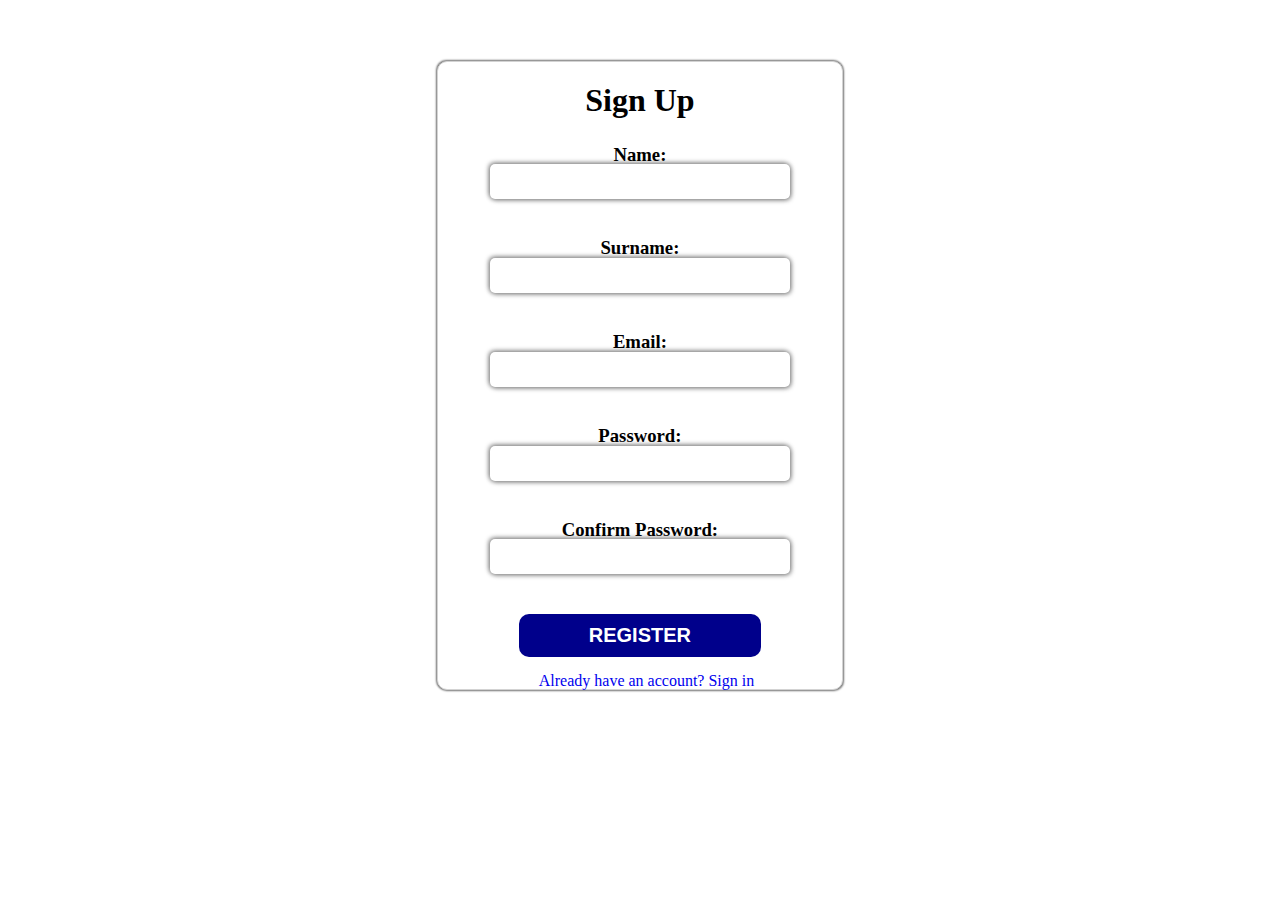
<file: index.html>
<!DOCTYPE html>
<html lang="en">
    <head>
        <title>Sign Up</title>
        <meta http-equiv="X-UA-Compatible" content="IE=edge">
        <meta name="viewport" content="width=device-width, initial-scale=1.0">
        <link rel="stylesheet" href="styles/index.css">
       
    </head>
    <body>
        <div class="container">
            <div class="row">
                <div class="col-4"></div>
                <div class="col-4">
                    <div class="box">
                        <h1 class="large">Sign Up</h1>
                        <h3 class="labels">Name:</h3>
                        <input type="text" id="name_1"  class="my_inputs">
                        <h3 class="labels">Surname:</h3>
                        <input type="text" id="surname_1" class="my_inputs">
                        <h3 class="labels">Email:</h3>
                        <input type="text" id="email_1" class="my_inputs">
                        <h3 class="labels">Password:</h3>
                        <input type="password" id="password_1" class="my_inputs">
                        <h3 class="labels">Confirm Password:</h3>
                        <input type="password" id="password_1" class="my_inputs">
                        <button class="submit" >Register</button>
                        <br>
                        <a href="sign_in.html" class="my_anchor">Already have an account? Sign in</a>
                    
                      
                    </div>
                </div>
                <div class="col-4"></div>
            </div>
            
            
         
        </div>
        

    </body>

</html>
</file>
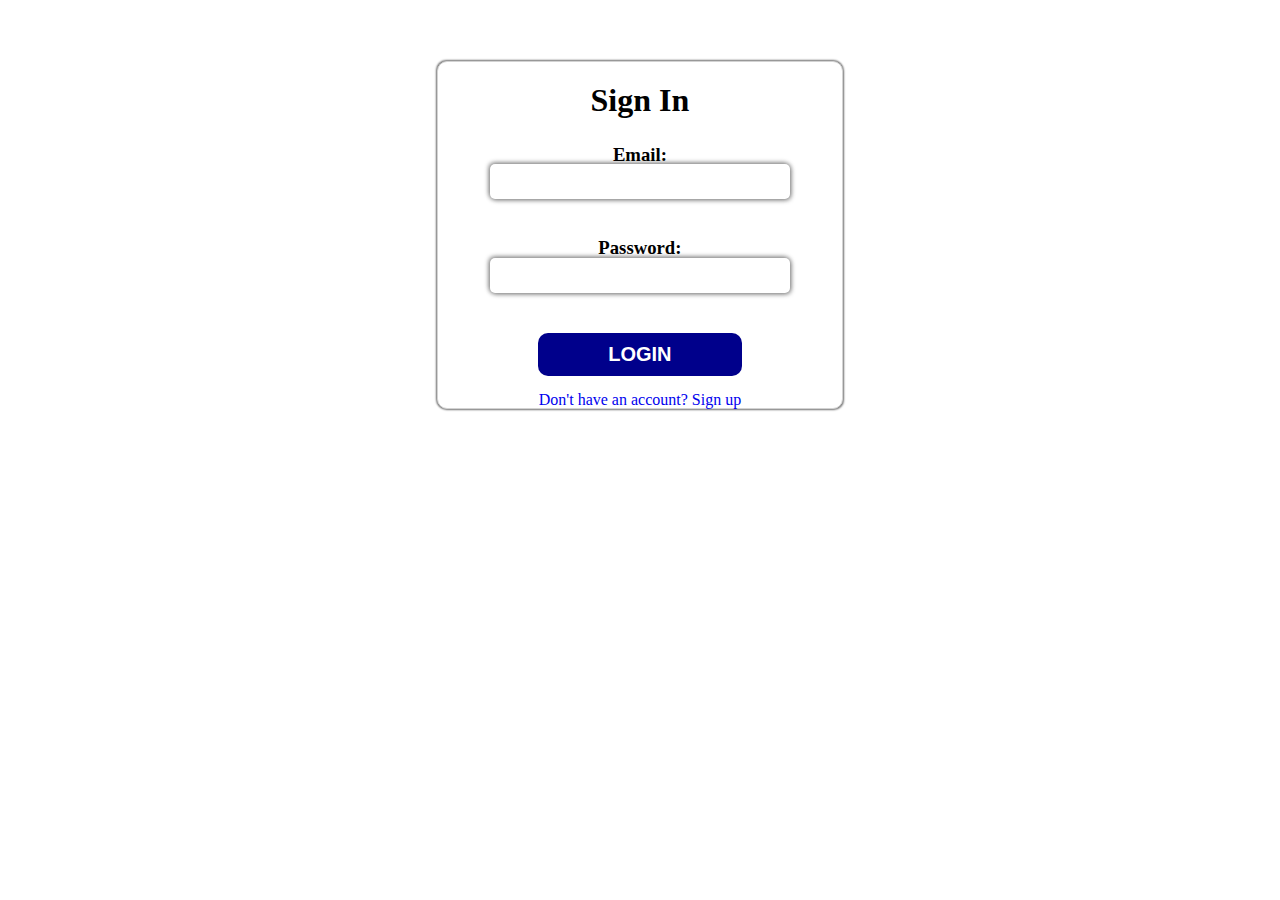
<file: sign_in.html>
<!DOCTYPE html>
<html lang="en">
    <head>
        <title>Sign In</title>   
        <link rel="stylesheet" href="styles/sign_in.css">

    </head>
    <body>

        <div class="container">
            <div class="row">
                <div class="col-4"></div>
                <div class="col-4">
                    <div class="box">
                        <h1 class="large">Sign In</h1>
                        <h3 class="labels">Email:</h3>
                        <input type="text" id="email_2" class="my_inputs">
                        <h3 class="labels">Password:</h3>
                        <input type="password" id="password_2" class="my_inputs">
                        <button class="submit">Login</button>
                        <br>
                        <a href="index.html" class="my_anchor">Don't have an account? Sign up</a>
                    </div>
                </div>
                <div class="col-4"></div>
            </div>
        </div>
        

  
    </body>

</html>
</file>
<file: styles/index.css>
/*//////////////////Defaults////////////////////*/
body{ 
    margin: 0;
    line-height: 1;
}


.row{
    width: 100%;
    display: flex;
    flex-wrap: wrap;
}

.row::after{
    display: table;
    clear: both;
    content: "";
}

.col-1{width: 8.33%;}
.col-2{width: 16.66%;}
.col-3{width: 25%;}
.col-4{width: 33.33%;}
.col-5{width: 41.66%;}
.col-6{width: 50%;}
.col-7{width: 58.33%;}
.col-8{width: 66.66%;}
.col-9{width: 75%;}
.col-10{width: 83.33%;}
.col-11{width: 91.66%;}
.col-12{width: 100%;}

* {
    box-sizing: border-box;
}


.container{
    padding-top: 4%;
    padding-bottom: 4%;
    margin: auto;
}

/*
[class*="col-"]{
    border: 1px solid black;
}
*/


/*/////////////Sign Up///////////////*/

.box{
/*
    display: block;
    margin: auto;
*/
/*    width: 400px;*/
/*    height: 670px;*/
    border: 1px solid lightgray;
    border-radius: 10px;
    box-shadow: 0.2px 0.5px 2px gray, -0.2px -0.5px 2px gray;
    background-color: #fff;
    margin: 10px;
    
}

.large{
    text-align: center;
    margin-bottom: 30px;
 
}

.my_inputs{
    display: block; 
    margin: auto;
    margin-bottom: 40px;
    padding-top: 10px;
    padding-bottom: 10px;
    width: 300px;
    border: none;
    border-radius: 5px;
    box-shadow: 1px 1px 5px gray, -1px -1px 5px gray;
}

.labels{
    text-align: center;
    margin-bottom: 0;   
}

.submit{
    display: block;
    margin: auto;
    padding: 10px 70px;
    font-weight: bold;
    font-size: 20px;
    text-transform: uppercase;
    border-radius: 10px;
    border: none;
    background-color: darkblue;
    color: #fff;
    
}

.my_anchor{
    margin-left: 25%;
    text-decoration: none;
}





/*Media Sign Up*/

@media screen and (max-width: 680px){
    .col-4{
        width: 100%;
        margin: 0;
        overflow: hidden;
    }
    
    .my_inputs{
        width: 200px;
    }
    
/*
    .my_anchor{
        margin-left: 20px;
        display: block;
        margin: auto;
    }
*/
}
</file>
<file: styles/sign_in.css>
/*//////////////////Defaults////////////////////*/
body{
    margin: 0;
    line-height: 1;
}


.row{
    width: 100%;
    display: flex;
    flex-wrap: wrap;
}

.row::after{
    display: table;
    clear: both;
    content: "";
}

.col-1{width: 8.33%;}
.col-2{width: 16.66%;}
.col-3{width: 25%;}
.col-4{width: 33.33%;}
.col-5{width: 41.66%;}
.col-6{width: 50%;}
.col-7{width: 58.33%;}
.col-8{width: 66.66%;}
.col-9{width: 75%;}
.col-10{width: 83.33%;}
.col-11{width: 91.66%;}
.col-12{width: 100%;}

* {
    box-sizing: border-box;
}


.container{
    padding-top: 4%;
    padding-bottom: 4%;
    margin: auto;
}

/*
[class*="col-"]{
    border: 1px solid black;
}
*/


/*/////////////Sign Up///////////////*/

.box{
/*
    display: block;
    margin: auto;
*/
/*    width: 400px;*/
/*    height: 670px;*/
    border: 1px solid lightgray;
    border-radius: 10px;
    box-shadow: 0.2px 0.5px 2px gray, -0.2px -0.5px 2px gray;
    background-color: #fff;
    margin: 10px;
    
}

.large{
    text-align: center;
    margin-bottom: 30px; 
}

.my_inputs{
    display: block; 
    margin: auto;
    margin-bottom: 40px;
    padding-top: 10px;
    padding-bottom: 10px;
    width: 300px;
    border: none;
    border-radius: 5px;
    box-shadow: 1px 1px 5px gray, -1px -1px 5px gray;
}

.labels{
    text-align: center;
    margin-bottom: 0;   
}

.submit{
    display: block;
    margin: auto;
    padding: 10px 70px;
    font-weight: bold;
    font-size: 20px;
    text-transform: uppercase;
    border-radius: 10px;
    border: none;
    background-color: darkblue;
    color: #fff;
    
}

.my_anchor{
    margin-left: 25%;
    text-align: center;
    text-decoration: none;
}





/*Media Sign Up*/

@media screen and (max-width: 680px){
    .col-4{
        width: 100%;
        margin: 0;
        overflow: hidden;
    }
    
    .my_inputs{
        width: 200px;
    }
    
/*
    .my_anchor{
        margin-left: 20px;
        display: block;
        margin: auto;
    }
*/
}
</file>
